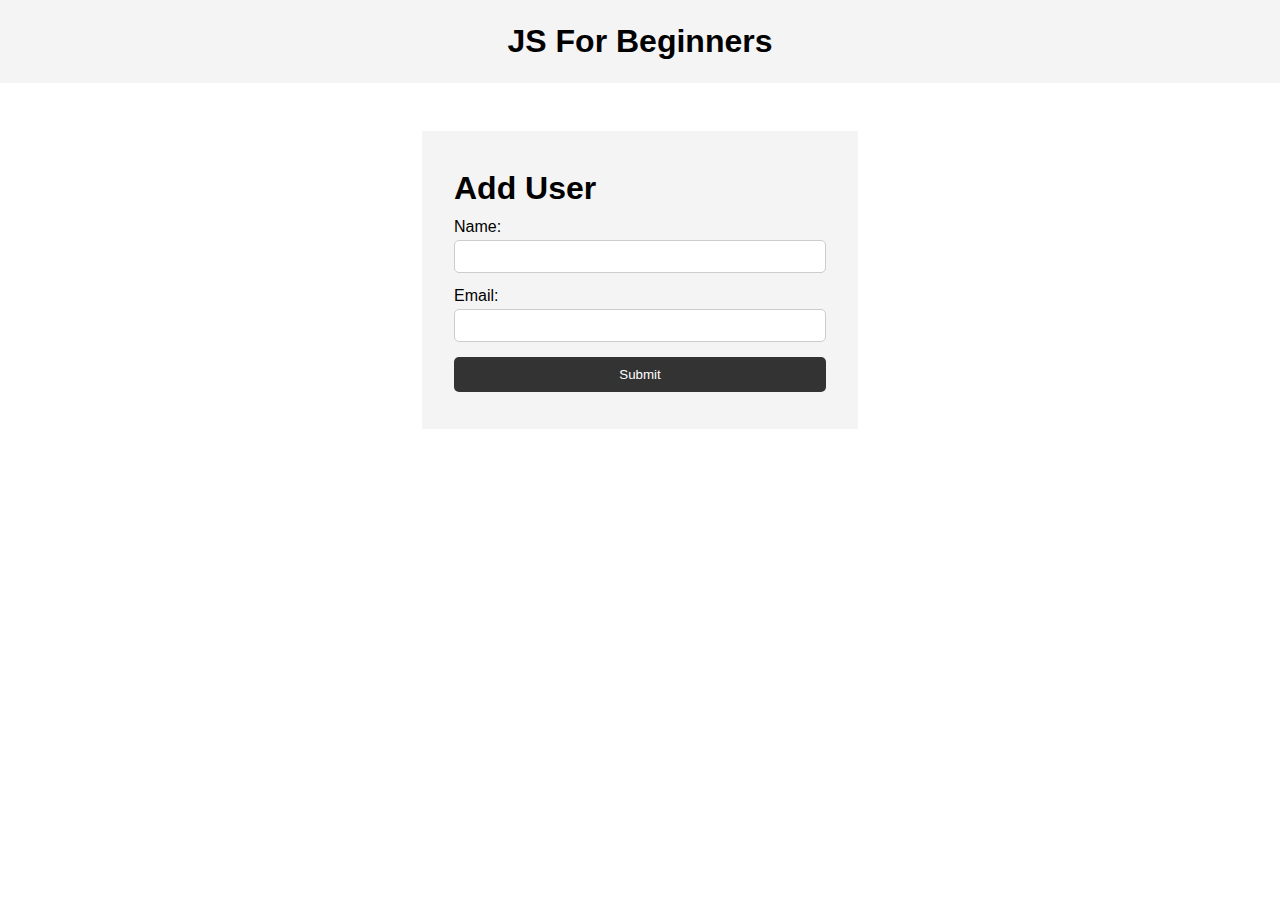
<file: JS Crash Course for Beginners/index.html>
<html lang="en">
<head>
  <meta charset="UTF-8">
  <meta name="viewport" content="width=device-width, initial-scale=1.0">

  <link rel="stylesheet" href="style.css">

  <title>JS Crash Course</title>

</head>
<body>
  <header>
    <h1>JS For Beginners</h1>
  </header>

  <section class="container">
    <form id="my-form">
      <h1>Add User</h1>
      <div class="msg"></div>
      <div>
        <label for="name">Name:</label>
        <input type="text" id="name">
      </div>
      <div>
        <label for="email">Email:</label>
        <input type="text" id="email">
      </div>
      <input class="btn" type="submit" value="Submit">
    </form>

    <ul id="users"></ul>

    <!-- <ul class="items">
      <li class="item">Item 1</li>
      <li class="item">Item 2</li>
      <li class="item">Item 3</li>
    </ul> -->
  </section>

  <!-- SCRIPT TAGS -->

  <!-- <script>
    alert('Hello World');
  </script> Bu şekilde ekleyebiliriz ya da aşağıdaki gibi external olarak ekleyebiliriz -->

  <script src="main.js"></script>
  <!-- Bu şekilde eklediğimizde src daki script dosyasına gittiğimizde orda script tagi kullanmadan direkt kodlarımızı yazmaya başlayabiliriz -->
</body>
</html>
</file>
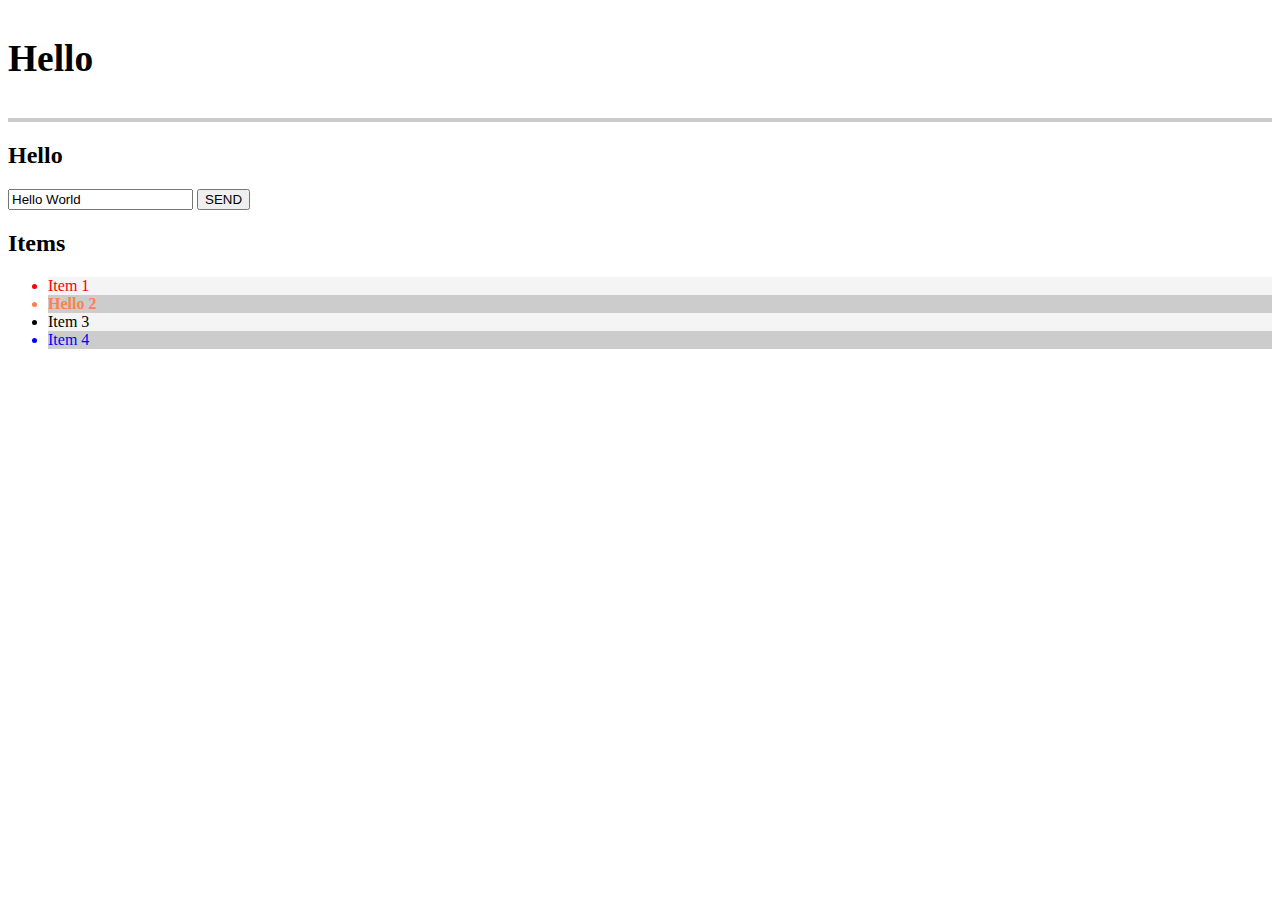
<file: JS DOM Crash Course - Part 1/index.html>
<!DOCTYPE html>
<html lang="en">
<head>
  <meta charset="UTF-8">
  <meta name="viewport" content="width=device-width, initial-scale=1.0">
  <meta http-equiv="X-UA-Compatible" content="ie=edge">
  <link rel="stylesheet" href="https://maxcdn.bootstrapcdn.com/bootstrap/4.0.0-beta/css/bootstrap.min.css" integrity="sha384-/Y6pD6FV/Vv2HJnA6t+vslU6fwYXjCFtcEpHbNJ0lyAFsXTsjBbfaDjzALeQsN6M" crossorigin="anonymous">
  <title>Item Lister</title>
</head>
<body>
  <header id="main-header" class="bg-success text-white p-4 mb-3">
    <div class="container">
      <h1 id="header-title">Item Lister <span style="display:none">123</span></h1>
    </div>
  </header>
  <div class="container">
   <div id="main" class="card card-body">
    <h2 class="title">Add Items</h2>
    <form class="form-inline mb-3">
      <input type="text" class="form-control mr-2">
      <input type="submit" class="btn btn-dark" value="Submit">
    </form>
    <h2 class="title">Items</h2>
    <ul id="items" class="list-group">
      <li class="list-group-item">Item 1</li>
      <li class="list-group-item">Item 2</li>
      <li class="list-group-item">Item 3</li>
      <li class="list-group-item">Item 4</li>
      <!-- <li>Item 5</li> -->
    </ul>
   </div>
  </div>

  <script src="dom.js"></script>
</body>
</html>
</file>
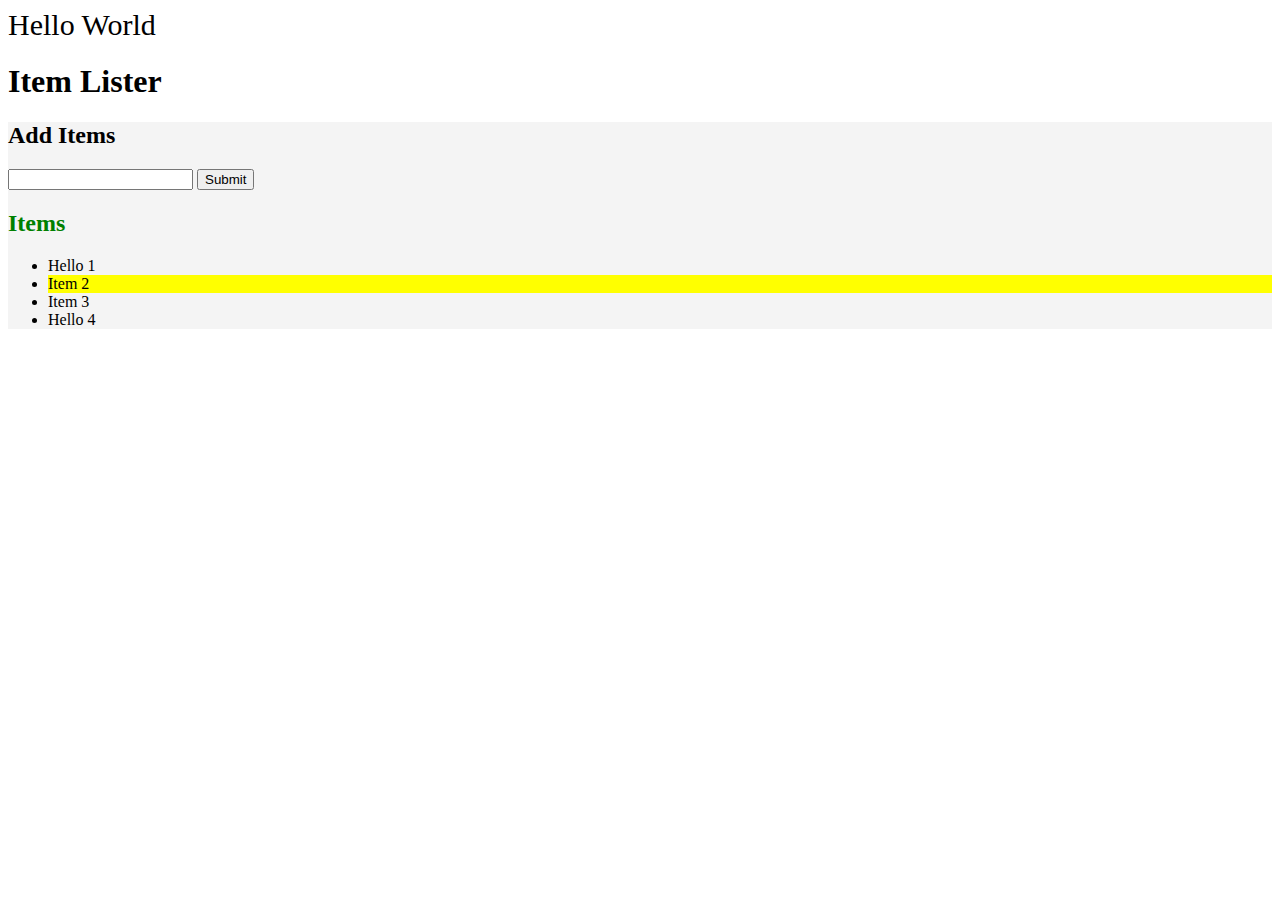
<file: JS DOM Crash Course - Part 2/index.html>
<!DOCTYPE html>
<html lang="en">
<head>
  <meta charset="UTF-8">
  <meta name="viewport" content="width=device-width, initial-scale=1.0">
  <meta http-equiv="X-UA-Compatible" content="ie=edge">
  <link rel="stylesheet" href="https://maxcdn.bootstrapcdn.com/bootstrap/4.0.0-beta/css/bootstrap.min.css" integrity="sha384-/Y6pD6FV/Vv2HJnA6t+vslU6fwYXjCFtcEpHbNJ0lyAFsXTsjBbfaDjzALeQsN6M" crossorigin="anonymous">
  <title>Item Lister</title>
</head>
<body>
  <header id="main-header" class="bg-success text-white p-4 mb-3">
    <div class="container">
      <h1 id="header-title">Item Lister <span style="display:none">123</span></h1>
    </div>
  </header>
  <div class="container">
   <div id="main" class="card card-body">
    <h2 class="title">Add Items</h2>
    <form class="form-inline mb-3">
      <input type="text" class="form-control mr-2">
      <input type="submit" class="btn btn-dark" value="Submit">
    </form>
    <h2 class="title">Items</h2>
    <ul id="items" class="list-group">
      <li class="list-group-item">Item 1</li>
      <li class="list-group-item">Item 2</li>
      <li class="list-group-item">Item 3</li>
      <li class="list-group-item">Item 4</li>
    </ul>
    <span></span>
   </div>
  </div>

  <script src="dom.js"></script>
</body>
</html>
</file>
<file: JS Crash Course for Beginners/style.css>
* {
  margin: 0;
  padding: 0;
  box-sizing: border-box;
}

body {
  font-family: Arial, Helvetica, sans-serif;
  line-height: 1.6;
}

ul {
  list-style: none;
}

ul li {
  margin: 5px 0;
  padding: 5px;
  background-color: #f4f4f4;
}

header {
  padding: 1rem;
  background-color: #f4f4f4;
  text-align: center;
}

.container {
  margin: auto;
  padding: 3rem 2rem;
  width: 500px;
  overflow: auto;
}

#my-form {
  padding: 2rem;
  background-color: #f4f4f4;
}

#my-form label {
  display: block;
}

#my-form input[type='text'] {
  margin-bottom: 10px;
  padding: 8px;
  width: 100%;
  border: 1px solid #ccc;
  border-radius: 5px;
}

.btn {
  display: block;
  margin: 5px 0;
  padding: 10px 15px;
  width: 100%;
  border: 0;
  border-radius: 5px;
  background-color: #333;
  color: #fff;
}

.btn:hover {
  background-color: #444;
}

.bg-dark {
  background-color: #333;
  color: darkorange;
}

.error {
  margin: 5px;
  padding: 5px;
  background-color: orangered;
  color: #fff;
}
</file>
